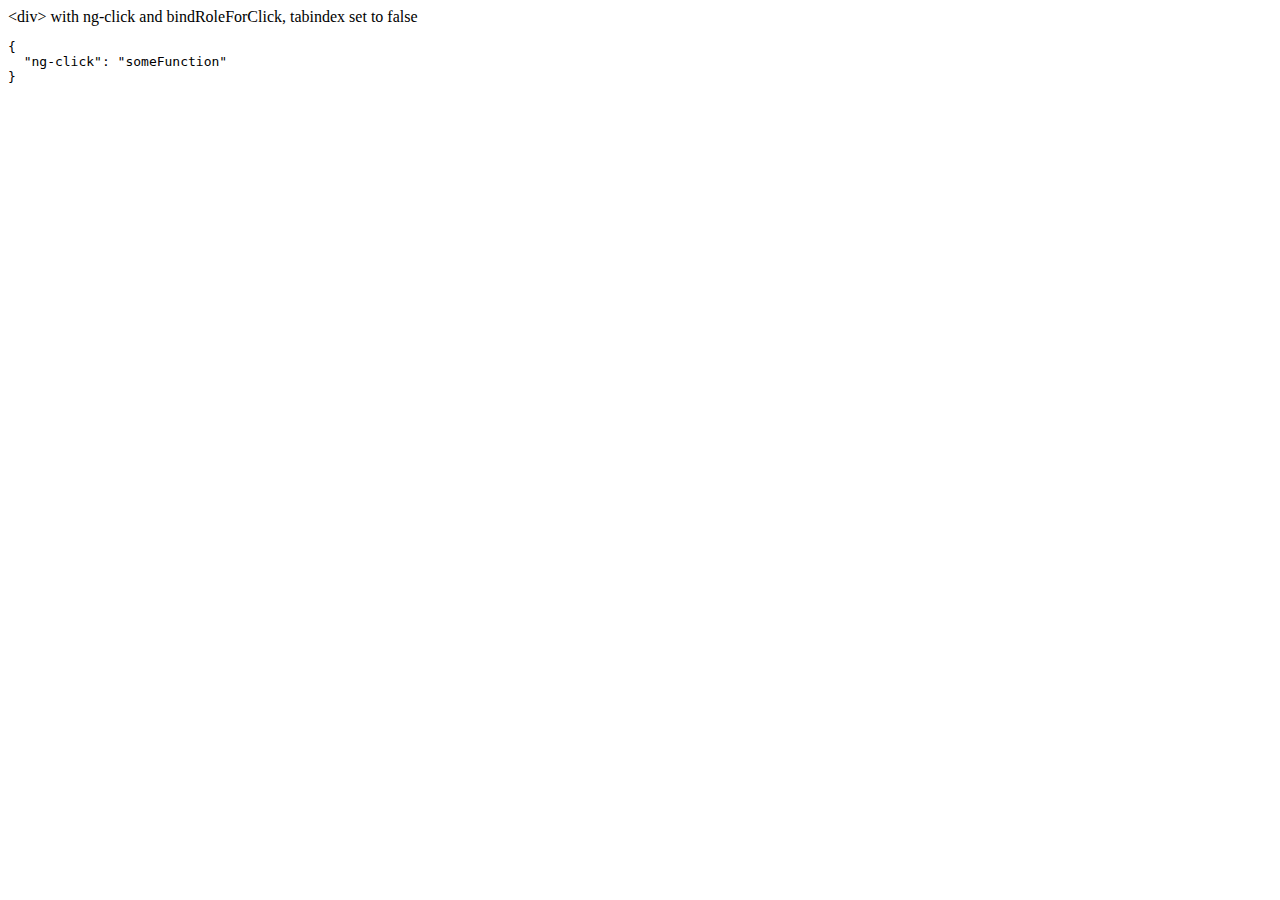
<file: lib/docs/examples/example-accessibility-ng-click/index.html>
<!doctype html>
<html lang="en">
<head>
  <meta charset="UTF-8">
  <title>Example - example-accessibility-ng-click</title>
  

  <script src="../../../angular.min.js"></script>
  <script src="../../../angular-aria.js"></script>
  

  
</head>
<body ng-app="ngAria_ngClickExample">
   <div ng-click="someFunction" show-attrs>
   &lt;div&gt; with ng-click and bindRoleForClick, tabindex set to false
 </div>
<script>
 angular.module('ngAria_ngClickExample', ['ngAria'], function config($ariaProvider) {
   $ariaProvider.config({
     bindRoleForClick: false,
     tabindex: false
   });
 })
 .directive('showAttrs', function() {
   return function(scope, el, attrs) {
     var pre = document.createElement('pre');
     el.after(pre);
     scope.$watch(function() {
       var attrs = {};
       Array.prototype.slice.call(el[0].attributes, 0).forEach(function(item) {
         if (item.name !== 'show-attrs') {
           attrs[item.name] = item.value;
         }
       });
       return attrs;
     }, function(newAttrs, oldAttrs) {
       pre.textContent = JSON.stringify(newAttrs, null, 2);
     }, true);
   }
 });
</script>
</body>
</html>
</file>
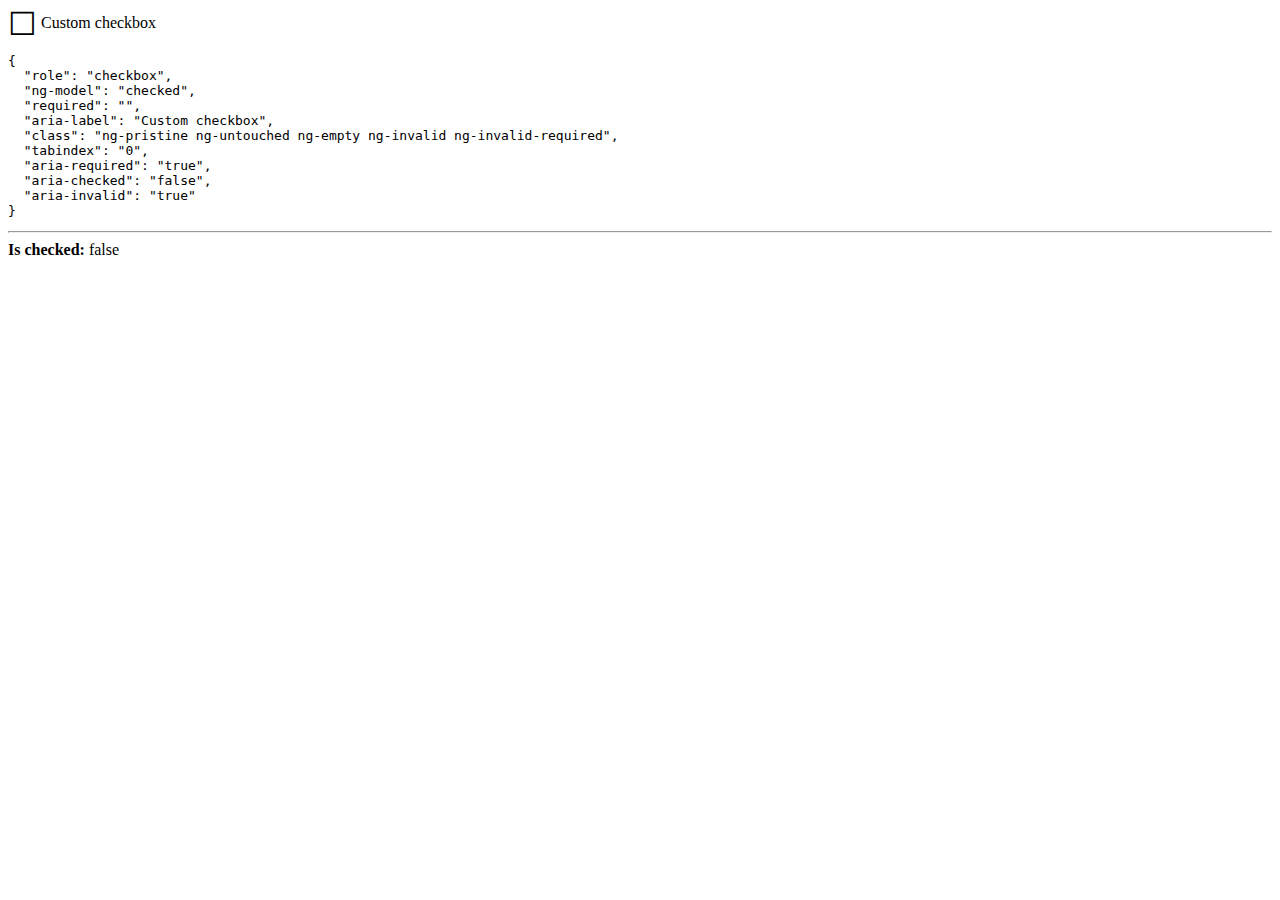
<file: lib/docs/examples/example-accessibility-ng-model/index.html>
<!doctype html>
<html lang="en">
<head>
  <meta charset="UTF-8">
  <title>Example - example-accessibility-ng-model</title>
  <link href="style.css" rel="stylesheet" type="text/css">
  

  <script src="../../../angular.min.js"></script>
  <script src="../../../angular-aria.js"></script>
  <script src="script.js"></script>
  

  
</head>
<body ng-app="ngAria_ngModelExample">
  <form>
  <custom-checkbox role="checkbox" ng-model="checked" required
      aria-label="Custom checkbox" show-attrs>
    Custom checkbox
  </custom-checkbox>
</form>
<hr />
<b>Is checked:</b> {{ !!checked }}
</body>
</html>
</file>
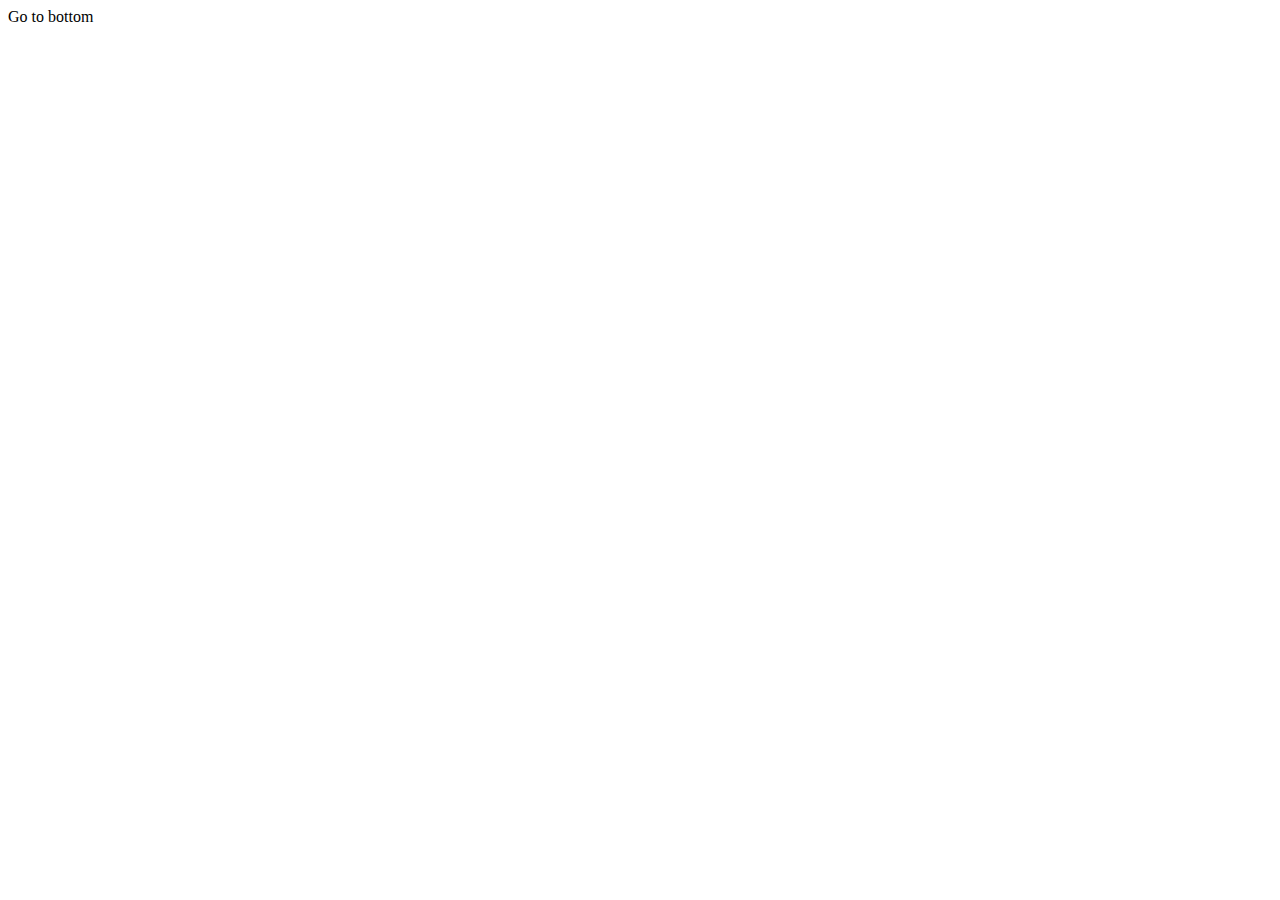
<file: lib/docs/examples/example-anchor-scroll/index.html>
<!doctype html>
<html lang="en">
<head>
  <meta charset="UTF-8">
  <title>Example - example-anchor-scroll</title>
  <link href="style.css" rel="stylesheet" type="text/css">
  

  <script src="../../../angular.min.js"></script>
  <script src="script.js"></script>
  

  
</head>
<body ng-app="anchorScrollExample">
  <div id="scrollArea" ng-controller="ScrollController">
  <a ng-click="gotoBottom()">Go to bottom</a>
  <a id="bottom"></a> You're at the bottom!
</div>
</body>
</html>
</file>
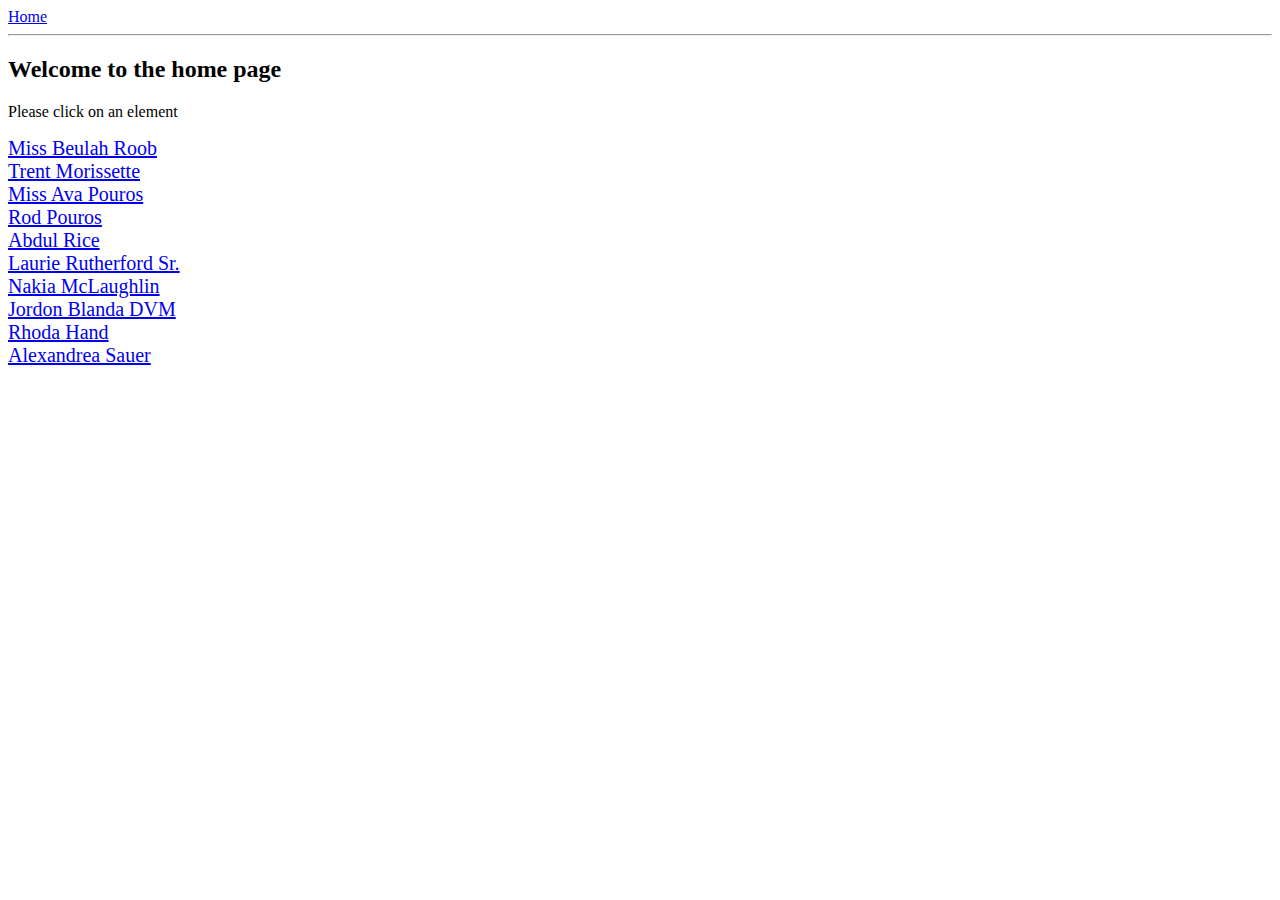
<file: lib/docs/examples/example-anchoringExample/index.html>
<!doctype html>
<html lang="en">
<head>
  <meta charset="UTF-8">
  <title>Example - example-anchoringExample</title>
  <link href="animations.css" rel="stylesheet" type="text/css">
  

  <script src="../../../angular.min.js"></script>
  <script src="../../../angular-animate.js"></script>
  <script src="../../../angular-route.js"></script>
  <script src="script.js"></script>
  

  
</head>
<body ng-app="anchoringExample">
  <a href="#!/">Home</a>
<hr />
<div class="view-container">
  <div ng-view class="view"></div>
</div>
</body>
</html>
</file>
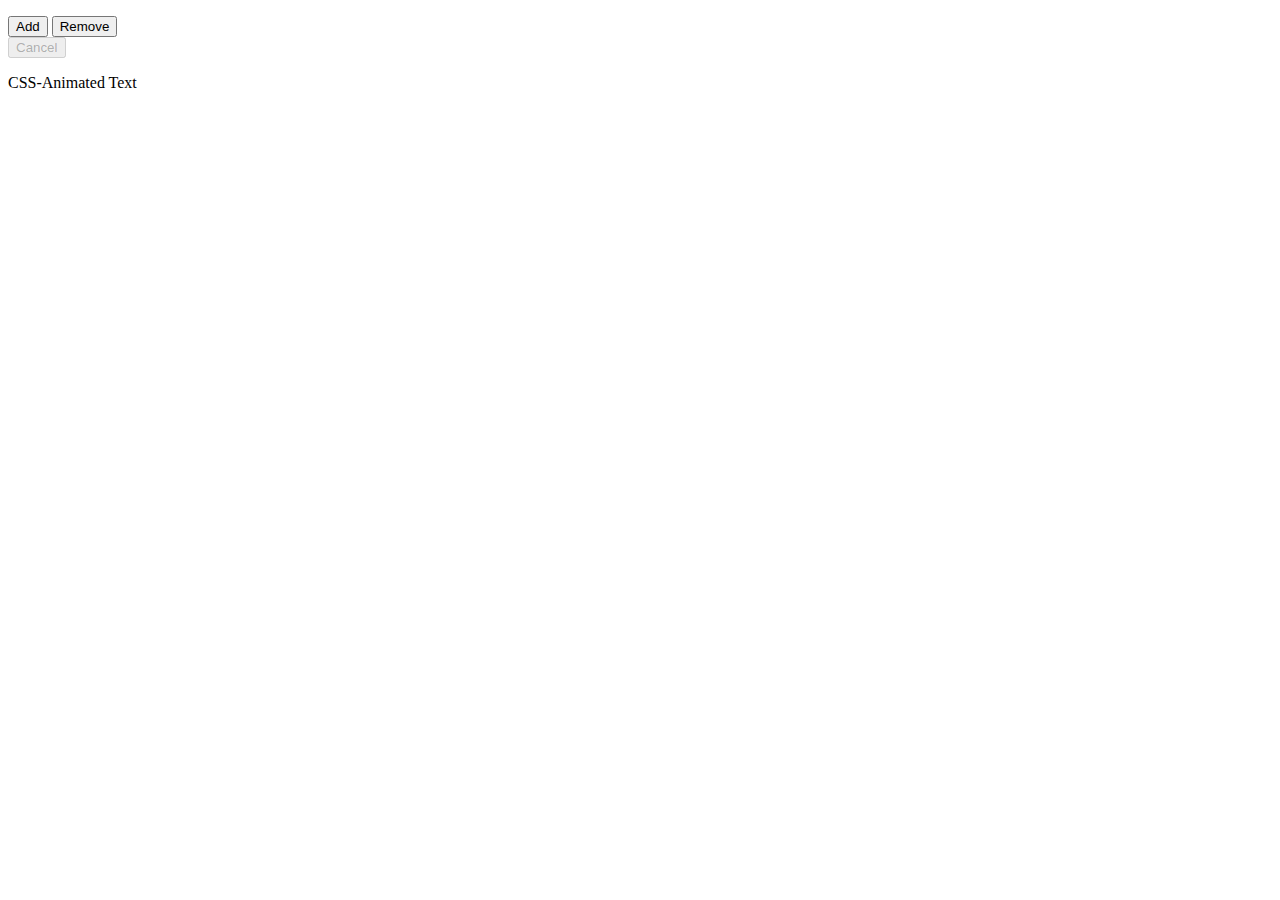
<file: lib/docs/examples/example-animate-cancel/index.html>
<!doctype html>
<html lang="en">
<head>
  <meta charset="UTF-8">
  <title>Example - example-animate-cancel</title>
  <link href="style.css" rel="stylesheet" type="text/css">
  

  <script src="../../../angular.min.js"></script>
  <script src="../../../angular-animate.js"></script>
  <script src="app.js"></script>
  

  
</head>
<body ng-app="animationExample">
  <cancel-example></cancel-example>
</body>
</html>
</file>
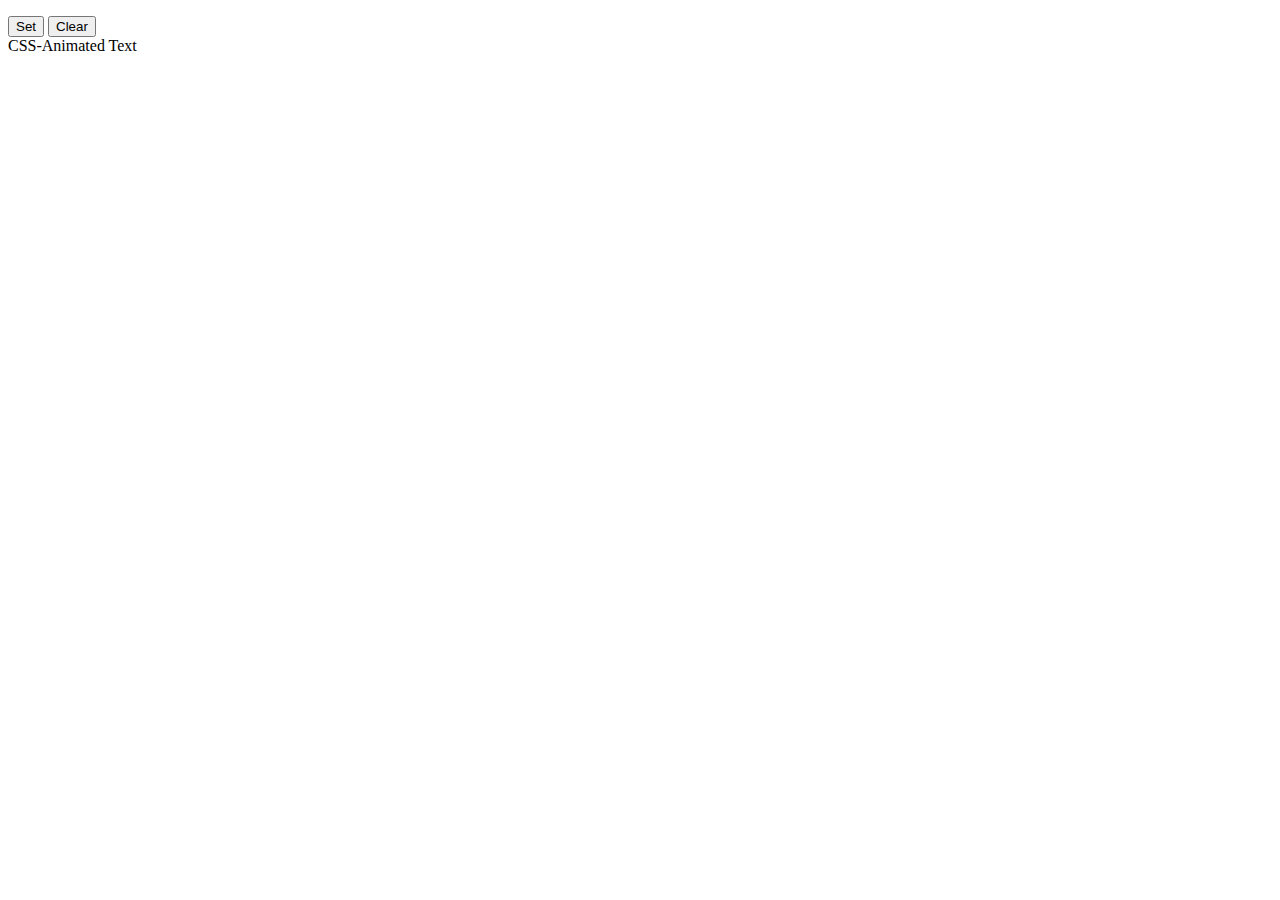
<file: lib/docs/examples/example-animate-css-class/index.html>
<!doctype html>
<html lang="en">
<head>
  <meta charset="UTF-8">
  <title>Example - example-animate-css-class</title>
  <link href="style.css" rel="stylesheet" type="text/css">
  

  <script src="../../../angular.min.js"></script>
  <script src="../../../angular-animate.js"></script>
  

  
</head>
<body ng-app="ngAnimate">
  <p>
  <button ng-click="myCssVar='css-class'">Set</button>
  <button ng-click="myCssVar=''">Clear</button>
  <br>
  <span ng-class="myCssVar">CSS-Animated Text</span>
</p>
</body>
</html>
</file>
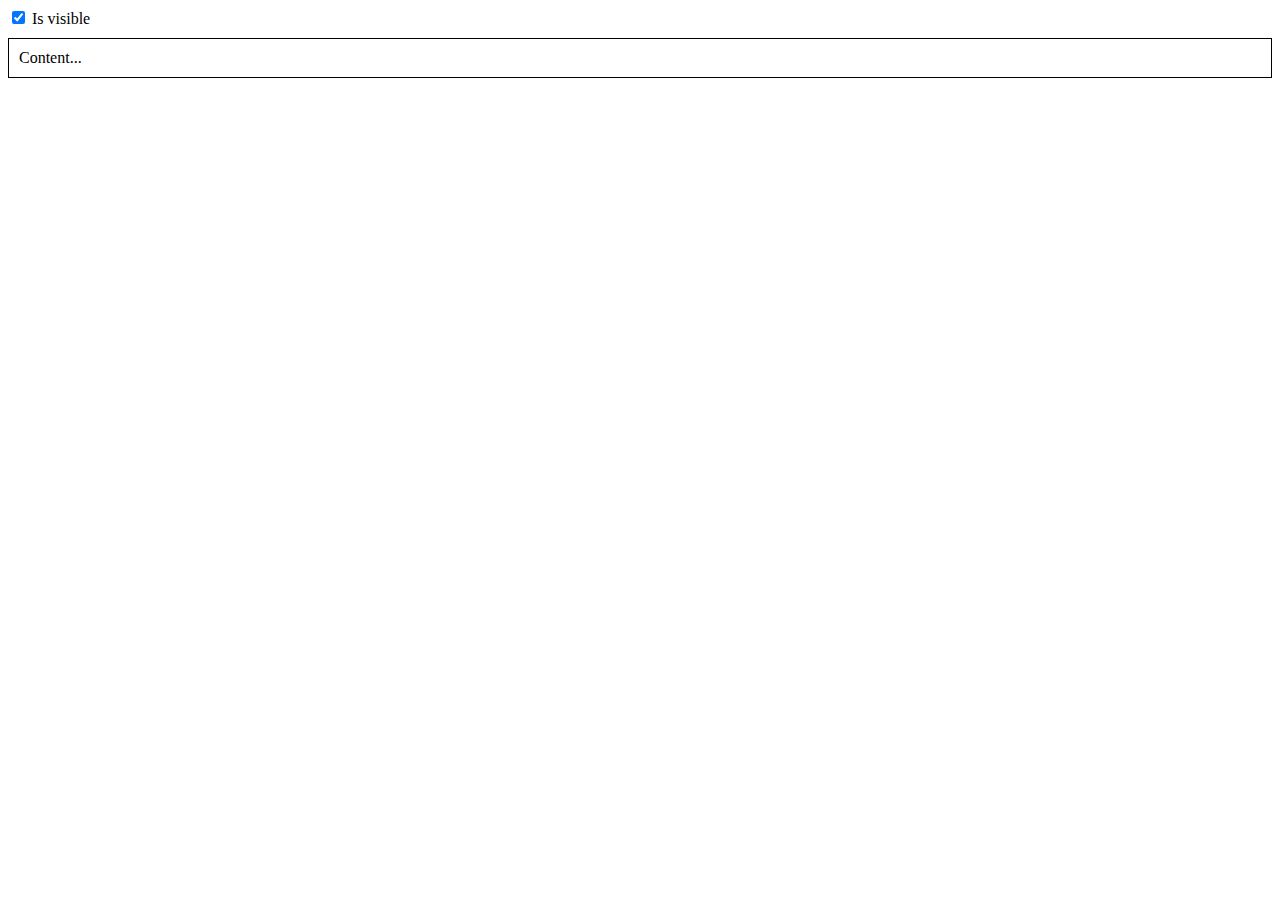
<file: lib/docs/examples/example-animate-ng-show/index.html>
<!doctype html>
<html lang="en">
<head>
  <meta charset="UTF-8">
  <title>Example - example-animate-ng-show</title>
  <link href="animations.css" rel="stylesheet" type="text/css">
  

  <script src="../../../angular.min.js"></script>
  <script src="../../../angular-animate.js"></script>
  

  
</head>
<body ng-app="ngAnimate">
  <div ng-init="checked = true">
  <label>
    <input type="checkbox" ng-model="checked" />
    Is visible
  </label>
  <div class="content-area sample-show-hide" ng-show="checked">
    Content...
  </div>
</div>
</body>
</html>
</file>
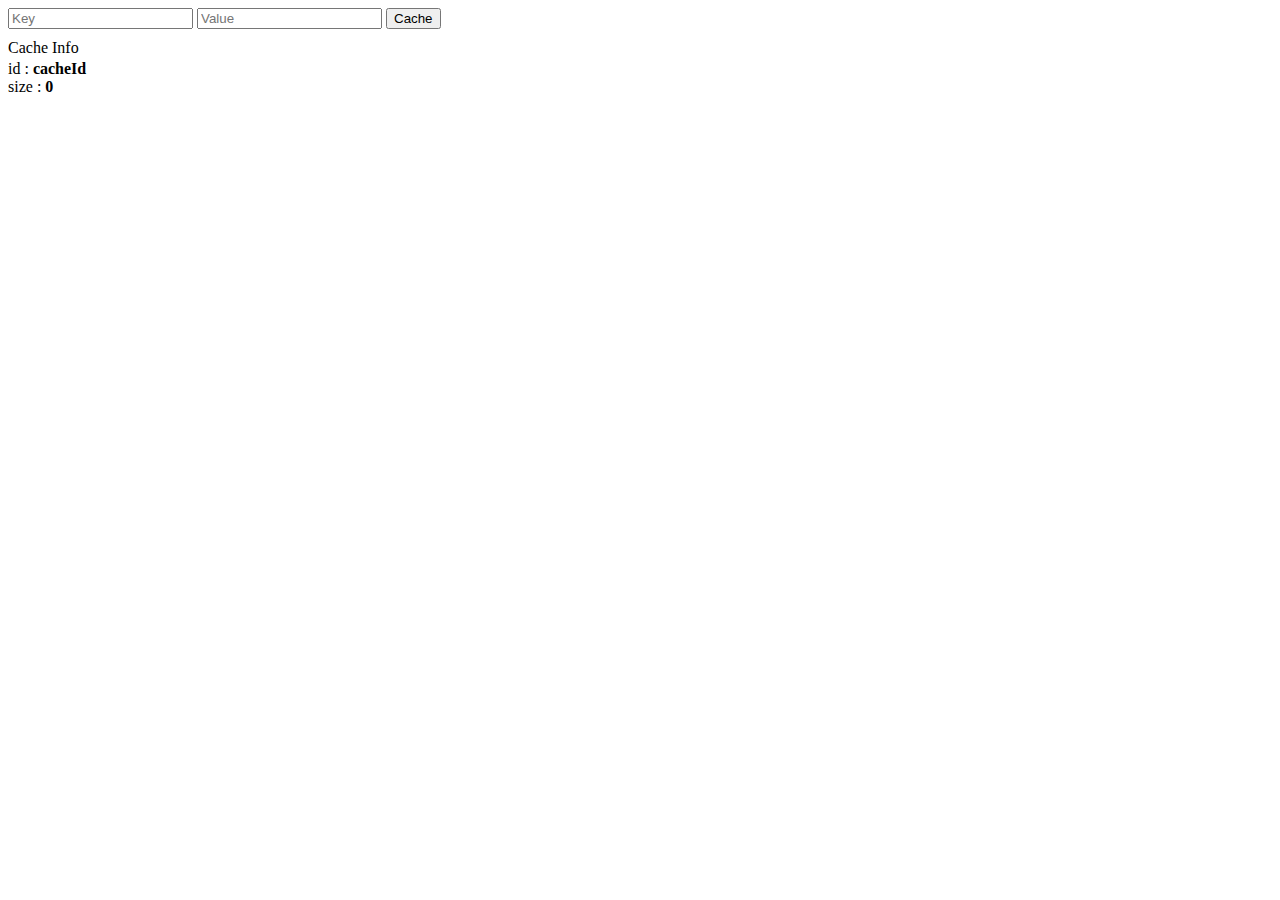
<file: lib/docs/examples/example-cache-factory/index.html>
<!doctype html>
<html lang="en">
<head>
  <meta charset="UTF-8">
  <title>Example - example-cache-factory</title>
  <link href="style.css" rel="stylesheet" type="text/css">
  

  <script src="../../../angular.min.js"></script>
  <script src="script.js"></script>
  

  
</head>
<body ng-app="cacheExampleApp">
  <div ng-controller="CacheController">
  <input ng-model="newCacheKey" placeholder="Key">
  <input ng-model="newCacheValue" placeholder="Value">
  <button ng-click="put(newCacheKey, newCacheValue)">Cache</button>

  <p ng-if="keys.length">Cached Values</p>
  <div ng-repeat="key in keys">
    <span ng-bind="key"></span>
    <span>: </span>
    <b ng-bind="cache.get(key)"></b>
  </div>

  <p>Cache Info</p>
  <div ng-repeat="(key, value) in cache.info()">
    <span ng-bind="key"></span>
    <span>: </span>
    <b ng-bind="value"></b>
  </div>
</div>
</body>
</html>
</file>
<file: lib/docs/examples/example-accessibility-ng-model/style.css>
custom-checkbox {
  cursor: pointer;
  display: inline-block;
}

custom-checkbox .icon:before {
  content: '\2610';
  display: inline-block;
  font-size: 2em;
  line-height: 1;
  speak: none;
  vertical-align: middle;
}

custom-checkbox.checked .icon:before {
  content: '\2611';
}
</file>
<file: lib/docs/examples/example-anchor-scroll/style.css>
#scrollArea {
  height: 280px;
  overflow: auto;
}

#bottom {
  display: block;
  margin-top: 2000px;
}
</file>
<file: lib/docs/examples/example-animate-cancel/style.css>
.red-add, .red-remove {
  transition: all 4s cubic-bezier(0.250, 0.460, 0.450, 0.940);
}

.red,
.red-add.red-add-active {
  color: #FF0000;
  font-size: 40px;
}

.red-remove.red-remove-active {
  font-size: 10px;
  color: black;
}
</file>
<file: lib/docs/examples/example-animate-css-class/style.css>
.css-class-add, .css-class-remove {
  transition: all 0.5s cubic-bezier(0.250, 0.460, 0.450, 0.940);
}

.css-class,
.css-class-add.css-class-add-active {
  color: red;
  font-size: 3em;
}

.css-class-remove.css-class-remove-active {
  font-size: 1em;
  color: black;
}
</file>
<file: lib/docs/examples/example-animate-ng-show/animations.css>
.content-area {
  border: 1px solid black;
  margin-top: 10px;
  padding: 10px;
}

.sample-show-hide {
  transition: all linear 0.5s;
}
.sample-show-hide.ng-hide {
  opacity: 0;
}
</file>
<file: lib/docs/examples/example-cache-factory/style.css>
p {
  margin: 10px 0 3px;
}
</file>
<file: lib/docs/examples/example-anchoringExample/animations.css>
.record {
  display:block;
  font-size:20px;
}
.profile {
  background:black;
  color:white;
  font-size:100px;
}
.view-container {
  position:relative;
}
.view-container > .view.ng-animate {
  position:absolute;
  top:0;
  left:0;
  width:100%;
  min-height:500px;
}
.view.ng-enter, .view.ng-leave,
.record.ng-anchor {
  transition:0.5s linear all;
}
.view.ng-enter {
  transform:translateX(100%);
}
.view.ng-enter.ng-enter-active, .view.ng-leave {
  transform:translateX(0%);
}
.view.ng-leave.ng-leave-active {
  transform:translateX(-100%);
}
.record.ng-anchor-out {
  background:red;
}
</file>
